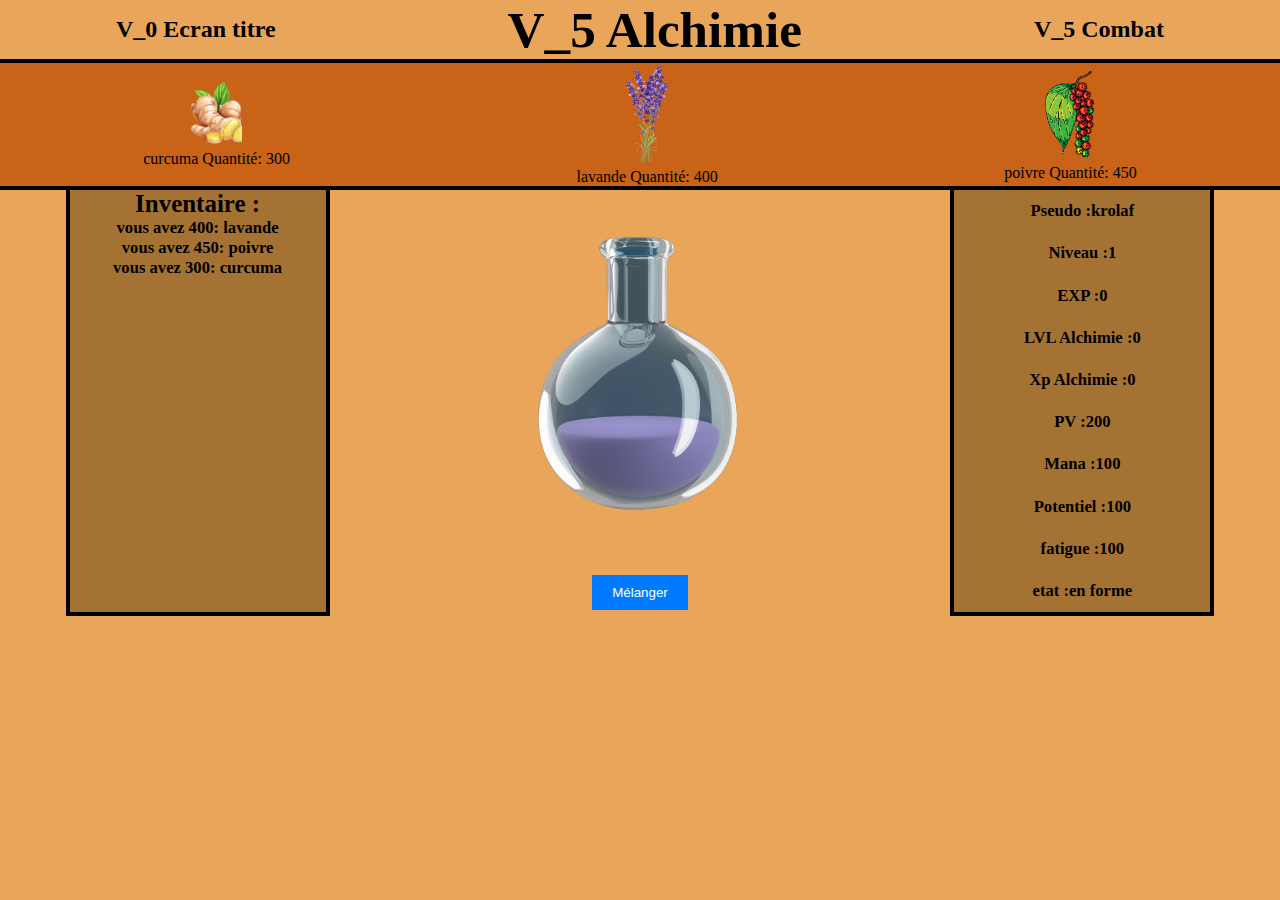
<file: alchimie/alchimie.html>
<!DOCTYPE html>
<html lang="en">

<head>
    <meta charset="UTF-8">
    <meta name="viewport" content="width=device-width, initial-scale=1.0">
    <title>V_4 Alchimie</title>

    <link rel="stylesheet" href="alchimie.css">
    <!-- <script type="module" defer src="../data/data1.js"></script> -->
    <script type="module" defer src="../data/alchimie.js"></script>

</head>

<body>

    <nav>
        <h2><a href="../index.html">V_0 Ecran titre</a></h2>
        <h1><a href="#">V_5 Alchimie</a></h1>
        <h2><a href="../combat/combat.html">V_5 Combat</a></h2>
    </nav>
    

    <div id="ressources">
        <div>
            <img id="curcuma" src="../images/curcuma-removebg-preview.png" alt="illustration de curcuma">
            <p id="curcumaQuantity">Quantité: 0</p>
        </div>
        <div>
            <img id="lavande" src="../images/lavande-removebg-preview.png" alt="illustration de lavande">
            <p id="lavandeQuantity">Quantité: 0</p>
        </div>
        <div>
            <img id="poivre" src="../images/poivre-removebg-preview.png" alt="illustration de poivre">
            <p id="poivreQuantity">Quantité: 0</p>
        </div>
    </div>
    <div id="downPage">
        <div id="left">
            <h2>Inventaire :</h2>
            <ul id="inventory-list">
                <!-- Les éléments d'inventaire seront ajoutés ici -->
            </ul>
        </div>
        <div id="melange">
            <img src="../images/fiole.png" alt="">
            <button id="melangeButton">Mélanger</button>
            <span id="countdown"></span>
        </div>
        <div id="right">


            <p id="pseudo"></p>
            <p id="niveau"></p>
            <p id="exp"></p>
            <p id="lvlAlchimie"></p>
            <p id="xpAlchimie"></p>

            <p id="pv"></p>
            <p id="mana"></p>
            <p id="potentiel"></p>
            <p id="fatigue"></p>
            <p id="etat"></p>

        </div>
    </div>
</body>

</html>
</file>
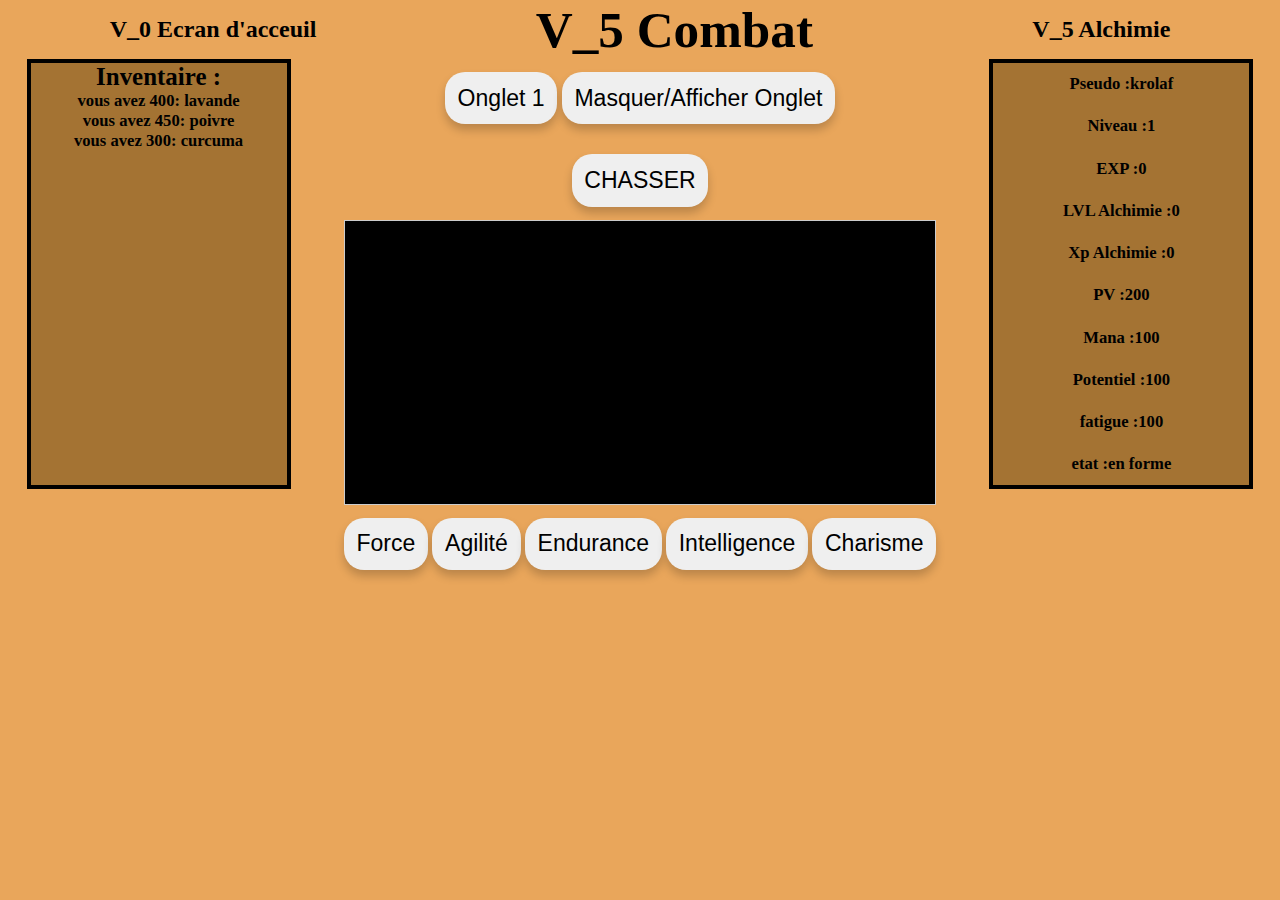
<file: combat/combat.html>
<!DOCTYPE html>
<html lang="en">
<head>
    <meta charset="UTF-8">
    <meta name="viewport" content="width=device-width, initial-scale=1.0">
    <title>V_1 Combat</title>

    <link rel="stylesheet" href="combat.css">
    <!-- <script type="module" defer src="../data/data1.js"></script> -->
    <script type="module" defer src="../data/combat.js"></script>
</head>
<body>
    
    <nav>
        <h2><a href="../index.html">V_0 Ecran d'acceuil</a></h2>
        <h1><a href="#">V_5 Combat</a></h1>
        <h2><a href="../alchimie/alchimie.html">V_5 Alchimie</a></h2>
    </nav>

    <div id="downPage">
    <div id="left">
        <h2>Inventaire :</h2>
        <ul id="inventory-list">
            <!-- Les éléments d'inventaire seront ajoutés ici -->
        </ul>
    </div>


    <div class="centre">
        <div id="frame">
            <!-- Boutons pour changer les frames -->
            <button onclick="changeFrame('../alchimie/alchimie.html')">Onglet 1</button>
            <!-- Bouton pour masquer/afficher la zone de l'iframe -->
            <button onclick="toggleFrame()">Masquer/Afficher Onglet</button>
    
            <!-- Zone pour afficher les frames -->
            <div id="frameContainer">
                <iframe id="contentFrame" src="../alchimie/alchimie.html"></iframe>
            </div>
        </div>
    
        <div id="CHASSER">
            <!-- Bouton pour déclencher le combat -->
            <button id="btnChasser" >CHASSER</button>
            <!-- Zone pour afficher le résultat du combat -->
            <div id="console">
    
            </div>
            <div id="actions">
                <button id="forceBtn">Force</button>
                <button id="agiliteBtn">Agilité</button>
                <button id="enduranceBtn">Endurance</button>
                <button id="intelligenceBtn">Intelligence</button>
                <button id="charismeBtn">Charisme</button>
                
            </div>
        </div>
    </div>


    <div id="right">

        <p id="pseudo"></p>
        <p id="niveau"></p>
        <p id="exp"></p>
        <p id="lvlAlchimie"></p>
        <p id="xpAlchimie"></p>

        <p id="pv"></p>
        <p id="mana"></p>
        <p id="potentiel"></p>
        <p id="fatigue"></p>
        <p id="etat"></p>

    </div>
</div>

</body>
</html>

<script>
    // Fonction pour changer le contenu de l'iframe
    function changeFrame(url) {
        document.getElementById("contentFrame").src = url;
    }
     // Fonction pour masquer/afficher la zone de l'iframe
     function toggleFrame() {
            var frameContainer = document.getElementById("frameContainer");
            frameContainer.style.display = frameContainer.style.display === "block" ? "none" : "block";
        }
</script>
</file>
<file: alchimie/alchimie.css>
* {
    margin: 0;
    padding: 0;
}

body{
    background-color: rgb(233, 166, 91);
}

h1 {
    font-size: 4vw;
}

nav{
    display: flex;
    align-items: center;
    justify-content: space-around;
}

nav a{
    text-decoration: none;
    color: black;
}

#ressources {
    display: flex;
    justify-content: space-around;
    border-top: solid black 4px;
    border-bottom: solid black 4px;
    background-color: rgba(197, 92, 17, 0.911);
    text-align: center;
    height: auto;
    align-items: center;
}

#ressources img {
    width: 4vw;
    cursor: pointer;
}

#melange {
    display: flex;
    flex-direction: column;
    align-items: center;
}

#melange img{
    width: 28vw;
}

#melangeButton {
    margin-top: 20px;
    padding: 10px 20px;
    background-color: #007bff;
    border: none;
    color: white;
    cursor: pointer;
}

.disabled {
    opacity: 0.6; /* Réduit l'opacité pour indiquer que le bouton est désactivé */
    pointer-events: none; /* Empêche les interactions avec le bouton */
}

#downPage {
    display: flex;
    align-items: center;
    text-align: center;
    justify-content: space-around;
    font-size: 1.3vw;
    font-weight: 900;

}

#right{
    border-right: solid 4px black; 
    border-left: solid 4px black; 
    border-bottom: solid 4px black; 
    height: 33vw;
    width: 20vw;
    background-color: rgb(164, 115, 51);
    display: flex;
    flex-direction: column;
    justify-content: space-around;
}

#left{
    border-right: solid 4px black; 
    border-left: solid 4px black; 
    border-bottom: solid 4px black; 
    height: 33vw;
    width: 20vw;
    background-color: rgb(164, 115, 51);
    display: flex;
    flex-direction: column;
    overflow: auto;
}

#right img {

    max-width: 200px;
    max-height: 200px;
    margin-top: 20px;
}
</file>
<file: combat/combat.css>
* {
    margin: 0;
    padding: 0;
}

body {
    background-color: rgb(233, 166, 91);
}

h1 {
    font-size: 4vw;
}

nav {
    display: flex;
    align-items: center;
    justify-content: space-around;
}

nav a {
    text-decoration: none;
    color: black;
}

#downPage {
    display: flex;
    text-align: center;
    justify-content: space-around;
    font-size: 1.3vw;
    font-weight: 900;

}

#right {
    border: solid 4px black;
    height: 33vw;
    width: 20vw;
    background-color: rgb(164, 115, 51);
    display: flex;
    flex-direction: column;
    justify-content: space-around;
}

#left {
    border: solid 4px black;
    height: 33vw;
    width: 20vw;
    background-color: rgb(164, 115, 51);
    display: flex;
    flex-direction: column;
    overflow: auto;
}

#right img {

    max-width: 200px;
    max-height: 200px;
    margin-top: 20px;
}

.centre {
    display: flex;
    flex-direction: column;
    
}
/* background: linear-gradient(60deg, #49c48b, #4d79d8, #5828a1, #8128a1); */
.centre button {
    width: auto;
    border-style: none;
    padding: 1vw;
    margin-top: 1vw;
    font-size: 1.8vw;
    box-shadow: 0px 6px 10px rgba(0, 0, 0, 0.2);
    transition: transform 0.2s ease-in-out, box-shadow 0.2s ease-in-out;
    border-radius: 20px;
}

.centre button:hover {
    transform: translateY(-5px);
    box-shadow: 0px 10px 14px rgba(0, 0, 0, 0.4);
}


#contentFrame {
    width: 50vw;
    height: 28.1vw;
}

#frameContainer {
    display: none;
}

#btnChasser {
    margin-top: 30px;
}

#console {
    border: 1px solid #ccc;
    padding: 10px;
    height: 20.55vw;
    overflow: auto;
    text-align: center;
    font-size: 2vw;
    color: rgb(8, 190, 8);
    background-color: #000;
    margin-top: 1vw;
}
</file>
